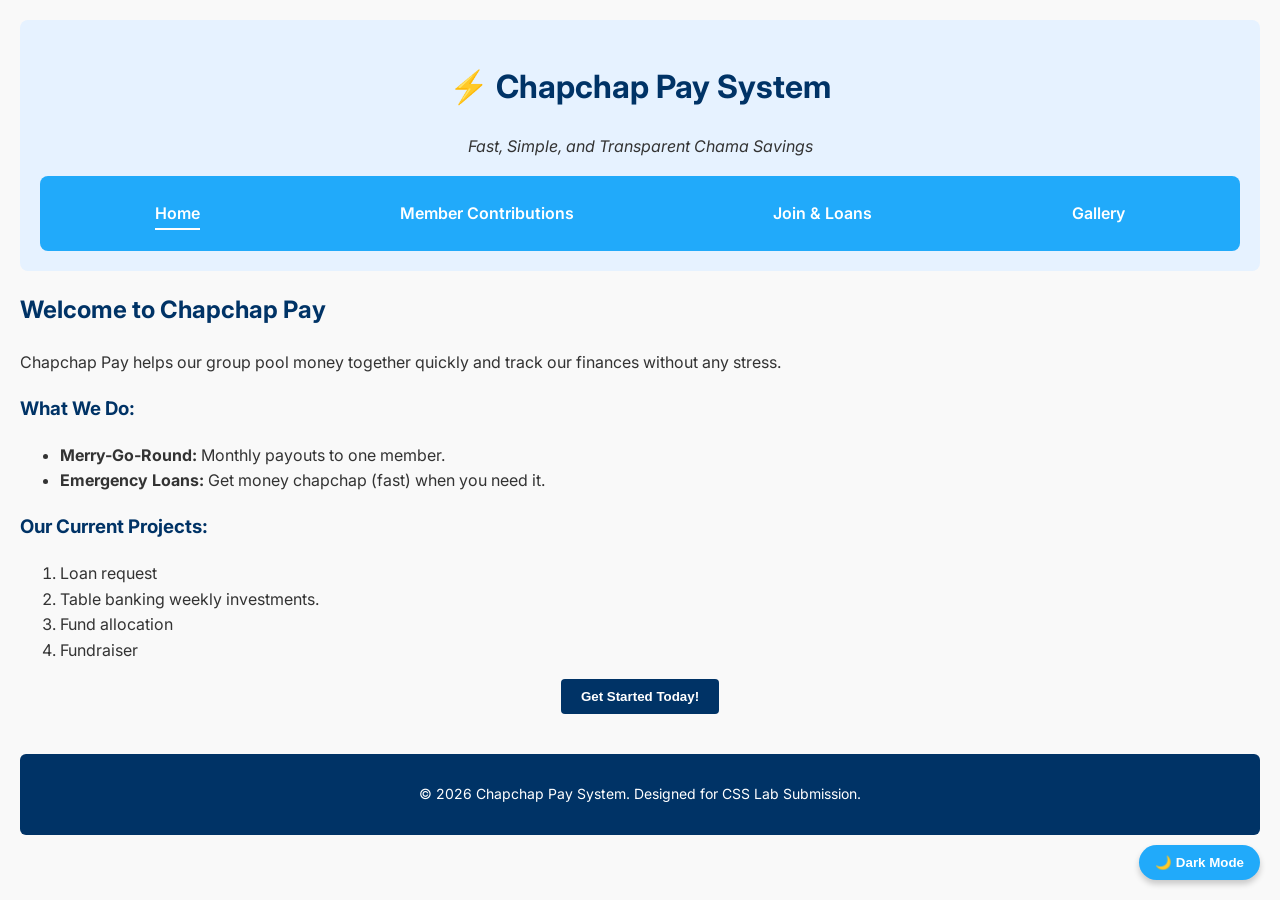
<file: index.html>
<!DOCTYPE html>
<html lang="en">
<head>
    <meta charset="UTF-8">
    <title>Chapchap Pay System - Home</title>
    <link rel="stylesheet" href="style.css">
</head>
<body>

    <header>
        <h1 align="center">⚡ Chapchap Pay System</h1>
        <p align="center"><i>Fast, Simple, and Transparent Chama Savings</i></p>
        
        <nav>
            <ul class="navbar-container">
                <li class="navbar-item"><b style="border-bottom: 2px solid white; padding-bottom: 5px;">Home</b></li>
                <li class="navbar-item"><a href="contributions.html">Member Contributions</a></li>
                <li class="navbar-item"><a href="register.html">Join & Loans</a></li>
                <li class="navbar-item"><a href="gallery.html">Gallery</a></li>
            </ul>
        </nav>
    </header>

    <main>
        <h2>Welcome to Chapchap Pay</h2>
        <p>Chapchap Pay helps our group pool money together quickly and track our finances without any stress.</p>
        
        <h3>What We Do:</h3>
        <ul>
            <li><b class="highlight-text">Merry-Go-Round:</b> Monthly payouts to one member.</li>
            <li><b class="highlight-text">Emergency Loans:</b> Get money chapchap (fast) when you need it.</li>
        </ul>

        <h3>Our Current Projects:</h3>
        <ol>
            <li>Loan request</li>
            <li>Table banking weekly investments.</li>
            <li>Fund allocation</li>
            <li>Fundraiser</li>
        </ol>

        <p align="center">
            <a href="register.html">
                <button type="button" class="cta-button">
                    Get Started Today!
                </button>
            </a>
        </p>
    </main>

    <footer>
        <p>&copy; 2026 Chapchap Pay System. Designed for CSS Lab Submission.</p>
    </footer>
<script src="script.js"></script>

</body>
</html>
</file>
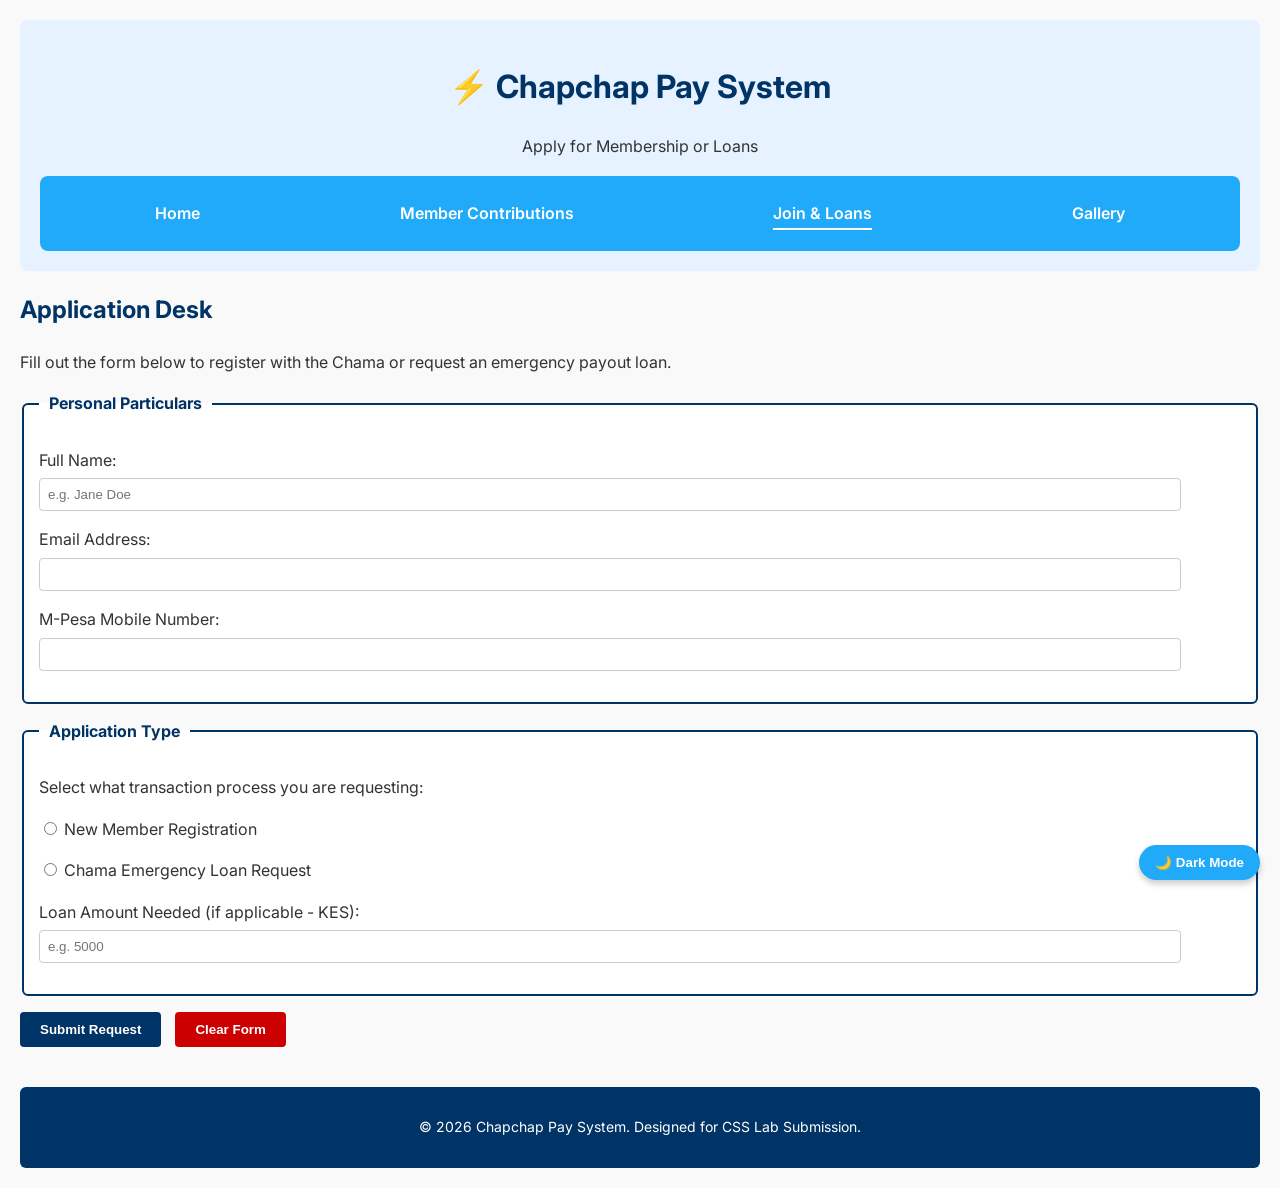
<file: register.html>
<!DOCTYPE html>
<html lang="en">
<head>
    <meta charset="UTF-8">
    <title>Chapchap Pay - Join & Loans</title>
    <link rel="stylesheet" href="style.css">
</head>
<body>

    <header>
        <h1 align="center">⚡ Chapchap Pay System</h1>
        <p align="center">Apply for Membership or Loans</p>
        
        <nav>
            <ul class="navbar-container">
                <li class="navbar-item"><a href="index.html">Home</a></li>
                <li class="navbar-item"><a href="contributions.html">Member Contributions</a></li>
                <li class="navbar-item"><b style="border-bottom: 2px solid white; padding-bottom: 5px;">Join & Loans</b></li>
                <li class="navbar-item"><a href="gallery.html">Gallery</a></li>
            </ul>
        </nav>
    </header>

    <main>
        <h2>Application Desk</h2>
        <p>Fill out the form below to register with the Chama or request an emergency payout loan.</p>
        
        <form action="#" method="POST">
            <fieldset>
                <legend>Personal Particulars</legend>
                <p>
                    <label for="fullName">Full Name:</label><br>
                    <input type="text" id="fullName" name="fullName" required placeholder="e.g. Jane Doe">
                </p>
                <p>
                    <label for="emailAddr">Email Address:</label><br>
                    <input type="email" id="emailAddr" name="emailAddr" required>
                </p>
                <p>
                    <label for="phoneNumber">M-Pesa Mobile Number:</label><br>
                    <input type="tel" id="phoneNumber" name="phoneNumber" required>
                </p>
            </fieldset>

            <fieldset>
                <legend>Application Type</legend>
                <p>Select what transaction process you are requesting:</p>
                <p>
                    <input type="radio" id="registerOption" name="requestType" value="register">
                    <label for="registerOption">New Member Registration</label>
                </p>
                <p>
                    <input type="radio" id="loanOption" name="requestType" value="loan">
                    <label for="loanOption">Chama Emergency Loan Request</label>
                </p>
                <p>
                    <label for="loanAmount">Loan Amount Needed (if applicable - KES):</label><br>
                    <input type="number" id="loanAmount" name="loanAmount" placeholder="e.g. 5000">
                </p>
            </fieldset>

            <p>
                <input type="submit" value="Submit Request">
                <input type="reset" value="Clear Form">
            </p>
        </form>
    </main>

    <footer>
        <p>&copy; 2026 Chapchap Pay System. Designed for CSS Lab Submission.</p>
    </footer>
<script src="script.js"></script>

</body>
</html>
</file>
<file: style.css>
@import url('https://fonts.googleapis.com/css2?family=Inter:wght@400;600;700&display=swap');

/* =========================================================
   1. BASE STYLES & TYPOGRAPHY
   ========================================================= */
body {
    font-family: 'Inter', sans-serif;
    background-color: #f9f9f9;
    color: #333333;
    margin: 0;
    padding: 20px;
    line-height: 1.6;
    transition: background-color 0.3s ease, color 0.3s ease;
}

h1, h2, h3, h4 {
    color: #003366;
}

/* =========================================================
   2. HEADER & NAVIGATION (FLEXBOX)
   ========================================================= */
header {
    background-color: #e6f2ff;
    padding: 20px;
    border-radius: 8px;
    margin-bottom: 20px;
}

.navbar-container {
    display: flex;
    flex-flow: row wrap;
    justify-content: space-around;
    background-color: #21aafa;
    padding: 15px;
    list-style-type: none; 
    margin: 0;
    border-radius: 8px;
}

.navbar-item {
    flex-grow: 1;
    flex-shrink: 1;
    text-align: center;
    padding: 10px;
}

.navbar-item a, 
.navbar-item b {
    color: #ffffff;
    text-decoration: none;
    font-size: 16px;
    font-weight: 600;
}

.navbar-item a:hover {
    text-decoration: underline;
    opacity: 0.9;
}

.active-page {
    border-bottom: 2px solid #ffffff;
    padding-bottom: 5px;
}

/* =========================================================
   3. WELCOME BANNER STYLING
   ========================================================= */
#welcome-message {
    background-color: #0f4c81;
    color: #ffffff;
    padding: 12px 20px;
    margin: 15px auto;
    border-radius: 8px;
    text-align: center;
    font-weight: 600;
    max-width: 90%;
    box-shadow: 0 2px 5px rgba(0,0,0,0.15);
}

#welcome-message span {
    color: #60a5fa;
    font-weight: bold;
}

/* =========================================================
   4. FORMS & CARDS
   ========================================================= */
fieldset {
    border: 2px solid #003366;
    border-radius: 6px;
    padding: 15px;
    margin-bottom: 15px;
    background-color: #ffffff;
}

legend {
    color: #003366;
    font-weight: bold;
    padding: 0 10px;
}

input[type="text"], 
input[type="email"], 
input[type="tel"], 
input[type="date"], 
input[type="number"],
input[type="password"] {
    width: 95%;
    padding: 8px;
    margin-top: 5px;
    border: 1px solid #cccccc;
    border-radius: 4px;
    box-sizing: border-box;
}

.login-card {
    background-color: #ffffff;
    padding: 20px;
    border: 1px solid #cccccc;
    border-radius: 8px;
    max-width: 380px;
    margin-bottom: 25px;
    box-shadow: 0 2px 8px rgba(0,0,0,0.05);
}

.login-card h3 {
    margin-top: 0;
}

.pin-input {
    width: 80px !important;
}

/* Buttons */
.cta-button, 
input[type="submit"] {
    background-color: #003366;
    color: #ffffff;
    padding: 10px 20px;
    border: none;
    border-radius: 4px;
    cursor: pointer;
    font-weight: bold;
    transition: background-color 0.3s, transform 0.2s;
}

.cta-button:hover, 
input[type="submit"]:hover {
    background-color: #001f3f;
    transform: scale(1.02);
}

input[type="reset"] {
    background-color: #cc0000;
    color: #ffffff;
    padding: 10px 20px;
    border: none;
    border-radius: 4px;
    cursor: pointer;
    font-weight: bold;
    margin-left: 10px;
}

input[type="reset"]:hover {
    background-color: #990000;
}

/* =========================================================
   5. TABLES (LEDGER)
   ========================================================= */
.ledger-table {
    width: 100%;
    border-collapse: collapse;
    margin-top: 15px;
    background-color: #ffffff;
}

.ledger-table th, 
.ledger-table td {
    border: 1px solid #cccccc;
    padding: 12px;
    text-align: left;
}

.ledger-table th {
    background-color: #003366;
    color: #ffffff;
}

.status-paid {
    background-color: #ccffcc;
    color: #006600;
    font-weight: bold;
}

.status-pending {
    background-color: #ffcccc;
    color: #cc0000;
    font-weight: bold;
}

/* =========================================================
   6. GALLERY & FLIP CARDS (FLEXBOX)
   ========================================================= */
.gallery-container {
    display: flex;
    flex-wrap: wrap;
    gap: 20px;
    justify-content: center;
    margin-top: 20px;
}

.flip-card {
    background-color: transparent;
    width: 260px;
    height: 260px;
    perspective: 1000px;
}

.flip-card-inner {
    position: relative;
    width: 100%;
    height: 100%;
    text-align: center;
    transition: transform 0.6s;
    transform-style: preserve-3d;
}

.flip-card:hover .flip-card-inner {
    transform: rotateY(180deg);
}

.flip-card-front, 
.flip-card-back {
    position: absolute;
    width: 100%;
    height: 100%;
    -webkit-backface-visibility: hidden;
    backface-visibility: hidden;
    border-radius: 8px;
    border: 2px solid #003366;
    overflow: hidden;
}

.flip-card-front img {
    width: 100%;
    height: 100%;
    object-fit: cover;
}

.flip-card-back {
    background-color: #e6f2ff;
    color: #003366;
    transform: rotateY(180deg);
    display: flex;
    flex-direction: column;
    justify-content: center;
    align-items: center;
    padding: 15px;
    box-sizing: border-box;
}

/* =========================================================
   7. FOOTER
   ========================================================= */
footer {
    text-align: center;
    margin-top: 40px;
    padding: 15px;
    background-color: #003366;
    color: #ffffff;
    border-radius: 6px;
    font-size: 14px;
}

/* =========================================================
   8. DARK MODE OVERRIDES (CONSOLIDATED)
   ========================================================= */
body.dark-theme {
    background-color: #121212 !important;
    color: #ffffff !important;
}

/* Headers & Navigation */
body.dark-theme header {
    background-color: #1f2937 !important;
    color: #ffffff !important;
}

body.dark-theme header h1,
body.dark-theme header h2,
body.dark-theme header p {
    color: #ffffff !important;
}

body.dark-theme .navbar-container {
    background-color: #0f4c81 !important;
}

body.dark-theme .navbar-item a,
body.dark-theme .navbar-item b {
    color: #ffffff !important;
}

/* Typography Overrides */
body.dark-theme h1, 
body.dark-theme h2, 
body.dark-theme h3, 
body.dark-theme h4, 
body.dark-theme p, 
body.dark-theme label, 
body.dark-theme li,
body.dark-theme legend {
    color: #ffffff !important;
}

/* Containers, Cards, Forms, Tables */
body.dark-theme fieldset,
body.dark-theme .login-card,
body.dark-theme .flip-card-inner,
body.dark-theme .flip-card-back,
body.dark-theme .ledger-table,
body.dark-theme .ledger-table td {
    background-color: #1e1e1e !important;
    color: #ffffff !important;
    border-color: #333333 !important;
}

body.dark-theme .ledger-table th {
    background-color: #0f4c81 !important;
    color: #ffffff !important;
}

/* Form Inputs */
body.dark-theme input[type="text"],
body.dark-theme input[type="email"],
body.dark-theme input[type="tel"],
body.dark-theme input[type="date"],
body.dark-theme input[type="number"],
body.dark-theme input[type="password"],
body.dark-theme select,
body.dark-theme textarea {
    background-color: #2b2b2b !important;
    color: #ffffff !important;
    border: 1px solid #4f4f4f !important;
}

body.dark-theme input::placeholder {
    color: #aaaaaa !important;
}

/* Buttons */
body.dark-theme input[type="submit"],
body.dark-theme .cta-button {
    background-color: #2563eb !important;
    color: #ffffff !important;
}

body.dark-theme input[type="submit"]:hover,
body.dark-theme .cta-button:hover {
    background-color: #1d4ed8 !important;
}

body.dark-theme footer {
    background-color: #1f2937 !important;
}
</file>
